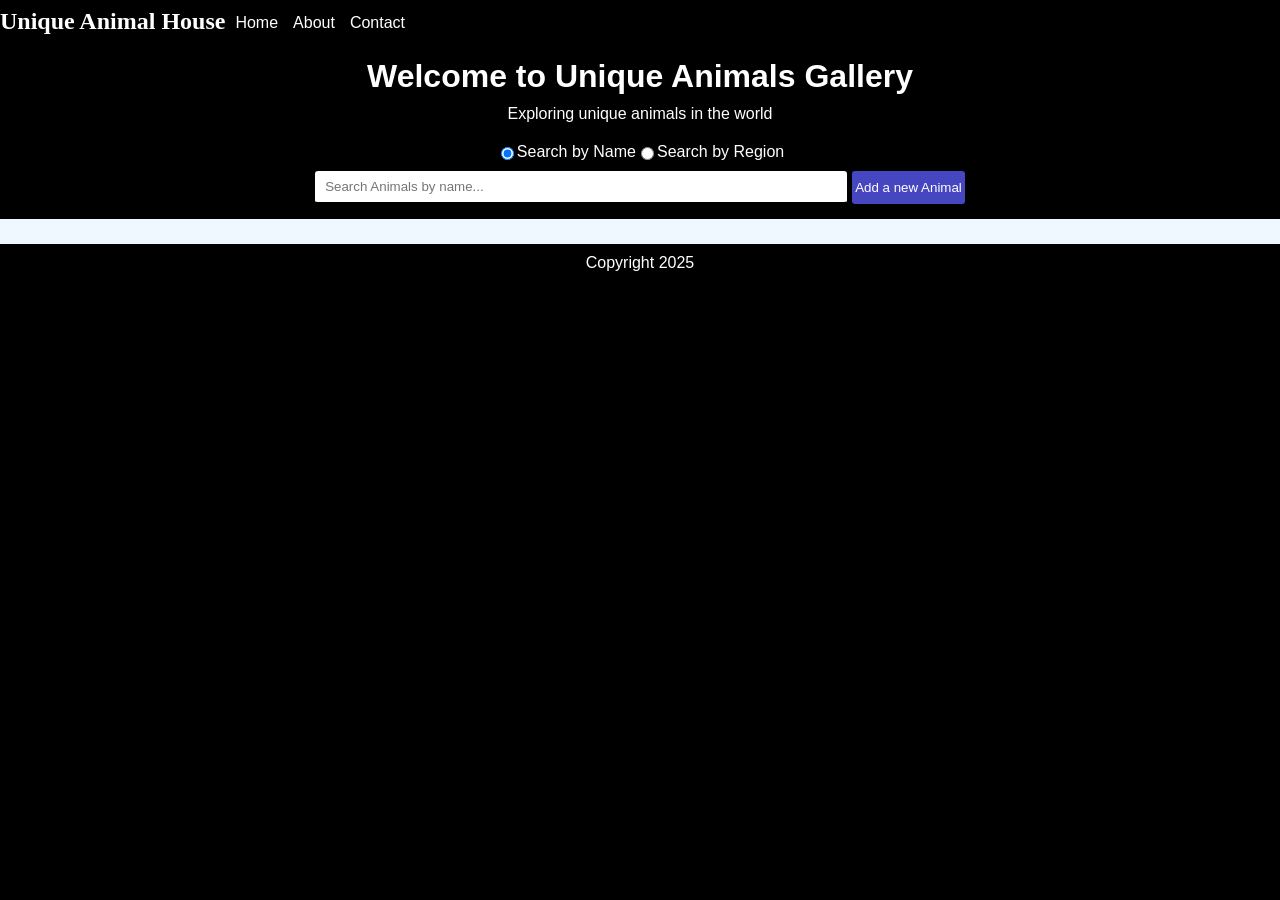
<file: src/main/resources/static/html/index.html>
<!DOCTYPE html>
<html lang="en">
<head>
    <meta charset="UTF-8">
    <meta name="viewport" content="width=device-width, initial-scale=1.0">
    <link rel="stylesheet" href="../css/index.css">
    <title>Home</title>
</head>
<body>
    <div id="navbar">
        <h2 id="name">Unique Animal House</h2>
        <div id="navbar-links">
            <a href="index.html">Home</a>
            <a href="#">About</a>
            <a href="#">Contact</a>
        </div>
    </div>
    <div id="heading">
        <h1 style="text-align: center;">Welcome to Unique Animals Gallery</h1>
        <p style="text-align: center;">Exploring unique animals in the world</p>
    </div>
    <div>
        <form id="search-type">
            <input type="radio" id="search-by-name" name="search-type" value="name" checked>
            <label for="search-by-name">Search by Name</label>
            <input type="radio" id="search-by-region" name="search-type" value="region">
            <label for="search-by-region">Search by Region</label>
        </form>
    </div>
    <div id="search">
        <input type="text" id="search-input" placeholder="Search Animals by name...">
        <button id="add-new-animal">Add a new Animal</button>
    </div>
    <div id="outer-container">
        <div id="container">

        </div>
    </div>

    <div id="footer">
        <p>Copyright 2025</p>
    </div>

    <script>
        const baseUrl = "http://127.0.0.1:8080/"
        const container = document.getElementById("container");
        const addNewBtn = document.getElementById("add-new-animal")
        const searchInput = document.getElementById("search-input");
        const searchTypeForm = document.getElementById("search-type");

        addNewBtn.onclick = function() {
             window.location.href = " new-animal-form.html"
        };

        function createAnimalCard(animal){
            const card = document.createElement('div');
            card.className = 'animal-card';

            const img = document.createElement('img');
            img.src = animal.imageUrl;
            img.alt = animal.name

            const animalName = document.createElement('h3');
            animalName.textContent = animal.name;

            const uniqueElements = document.createElement('p');
            uniqueElements.textContent = animal.summary;

            const cardHeading = document.createElement('div')
            cardHeading.className = "card-heading"

            const cardRegion = document.createElement('p');
            cardRegion.innerHTML = "<strong>Region:</strong> " + animal.region;

            const cardButtons = document.createElement('div')
            cardButtons.className = "card-buttons"

            const detailButton = document.createElement('button');
            detailButton.textContent = "View Details";
            detailButton.type ="button";

            const editButton = document.createElement('button');
            editButton.textContent = "Edit";
            editButton.classList.add = "edit-button";
            editButton.type ="button";

            const deleteButton = document.createElement('button');
            deleteButton.textContent = "Delete";
            deleteButton.classList.add("delete-button");
            deleteButton.type ="button";

            detailButton.onclick = function() {
                window.location.href = "details.html?id=" + animal.id;
            };

            editButton.onclick = function() {
                window.location.href = "new-animal-form.html?id=" + animal.id;
            };

            deleteButton.onclick = function() {
                fetch(baseUrl + "uniqueanimal/delete/" + animal.id, {
                    method: "DELETE"
                })
                .then(response => {
                    if (response.ok) {
                        window.location.reload();
                    } else {
                        alert("Failed to delete the animal.");
                    }
                });
            };

            container.appendChild(card);
            card.appendChild(img);
            card.appendChild(cardHeading);
            cardHeading.appendChild(animalName);
            cardHeading.appendChild(uniqueElements);
            cardHeading.appendChild(cardRegion);
            cardHeading.appendChild(cardButtons);
            cardButtons.appendChild(detailButton);
            cardButtons.appendChild(editButton);        
            cardButtons.appendChild(deleteButton);
        };

        fetch(baseUrl + "uniqueanimals")
        .then(Response => Response.json())
        .then(data => data.forEach(animal => createAnimalCard(animal)));

        searchTypeForm.onchange = function() {
            const selectedType = document.querySelector('input[name="search-type"]:checked').value;
            if(selectedType == "region") {
                searchInput.placeholder = "Search Animals by region...";
            } else {
                searchInput.placeholder = "Search Animals by name...";
            }
        };

        let currentcontroller;

        searchInput.oninput = function() {
            const selectedType = document.querySelector('input[name="search-type"]:checked').value;
            const filter = searchInput.value.toLowerCase();

            if (currentcontroller){ console.log(currentcontroller); currentcontroller.abort(); };
            currentcontroller = new AbortController();

            container.innerHTML = "";
            if(filter === "") {
                fetch(baseUrl + "uniqueanimals")
                .then(Response => Response.json())
                .then(data => data.forEach(animal => createAnimalCard(animal)));
                return;
            }else{
                if(selectedType === "region") {
                    fetch(baseUrl + "uniqueanimals/region/" + filter)
                    .then(Response => Response.json())
                    .then(data => data.forEach(animal => createAnimalCard(animal)));
                } else {
                    fetch(baseUrl + `uniqueanimals/search?name=${encodeURIComponent(filter)}`)
                    .then(Response => Response.json())
                    .then(data => data.forEach(animal => createAnimalCard(animal)));
                }
            }
        };
    </script>

</body>
</html>
</file>
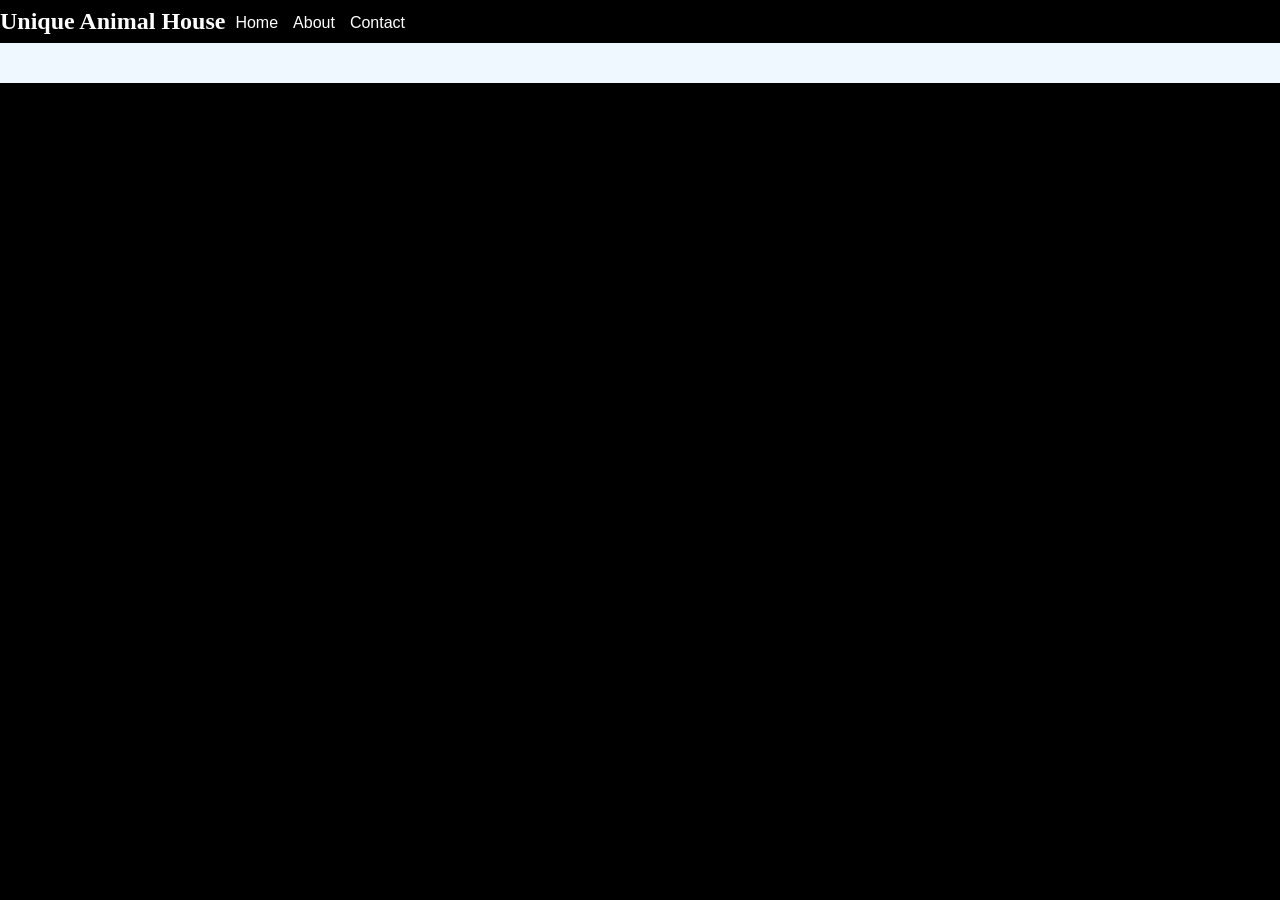
<file: src/main/resources/static/html/details.html>
<!DOCTYPE html>
<html lang="en">
<head>
    <meta charset="UTF-8">
    <meta name="viewport" content="width=device-width, initial-scale=1.0">
    <link rel="stylesheet" href="../css/index.css">
    <title>Details</title>
</head>
<body>
    <div id="navbar">
        <h2 id="name">Unique Animal House</h2>
        <div id="navbar-links">
            <a href="index.html">Home</a>
            <a href="#">About</a>
            <a href="#">Contact</a>
        </div>
    </div>

    <div id="outer-container">
        <div id="details-container">

        </div>
    </div>

    <script>

        const urlParams = new URLSearchParams(window.location.search);
        const animalId = urlParams.get('id');
        const baseUrl = "http://127.0.0.1:8080/"

        const detailContainer = document.getElementById("details-container")

        fetch(baseUrl + "uniqueanimal/" + animalId)
        .then(Response => Response.json())
        .then(data => {
            
            const detailCard = document.createElement('div');
            detailCard.className = "detail-card";

            const breaks = document.createElement('br');

            const detaileCardImg = document.createElement('img');
            detaileCardImg.src = data.imageUrl;
            detaileCardImg.alt = data.name;

            const headings = document.createElement('div');
            headings.className = "headings";

            const detailCardName = document.createElement('h1');
            detailCardName.textContent = data.name;

            const detailCardRegion = document.createElement('p');
            detailCardRegion.innerHTML = "<strong>Region: </strong>" + data.region;

            const detailCardLifeSpan = document.createElement('p');
            detailCardLifeSpan.innerHTML = "<strong>Average Life Span: </strong>" + data.lifeSpan + " years";

            const detailCardDescription = document.createElement('p');
            detailCardDescription.innerHTML = "<strong>Description: </strong>" + data.description;

            const detailCardDateAdded = document.createElement('p');
            detailCardDateAdded.innerHTML = "<strong>Date Added: </strong>" + new Date(data.dateAdded).toLocaleDateString();
            
            detailContainer.appendChild(detailCard);
            detailCard.appendChild(detaileCardImg);
            headings.appendChild(detailCardName);
            headings.appendChild(detailCardRegion);
            headings.appendChild(detailCardLifeSpan);
            headings.appendChild(detailCardDescription);
            headings.appendChild(detailCardDateAdded);
            detailCard.appendChild(headings);
            detailContainer.appendChild(breaks);
        })

        

    </script>
</body>
</html>
</file>
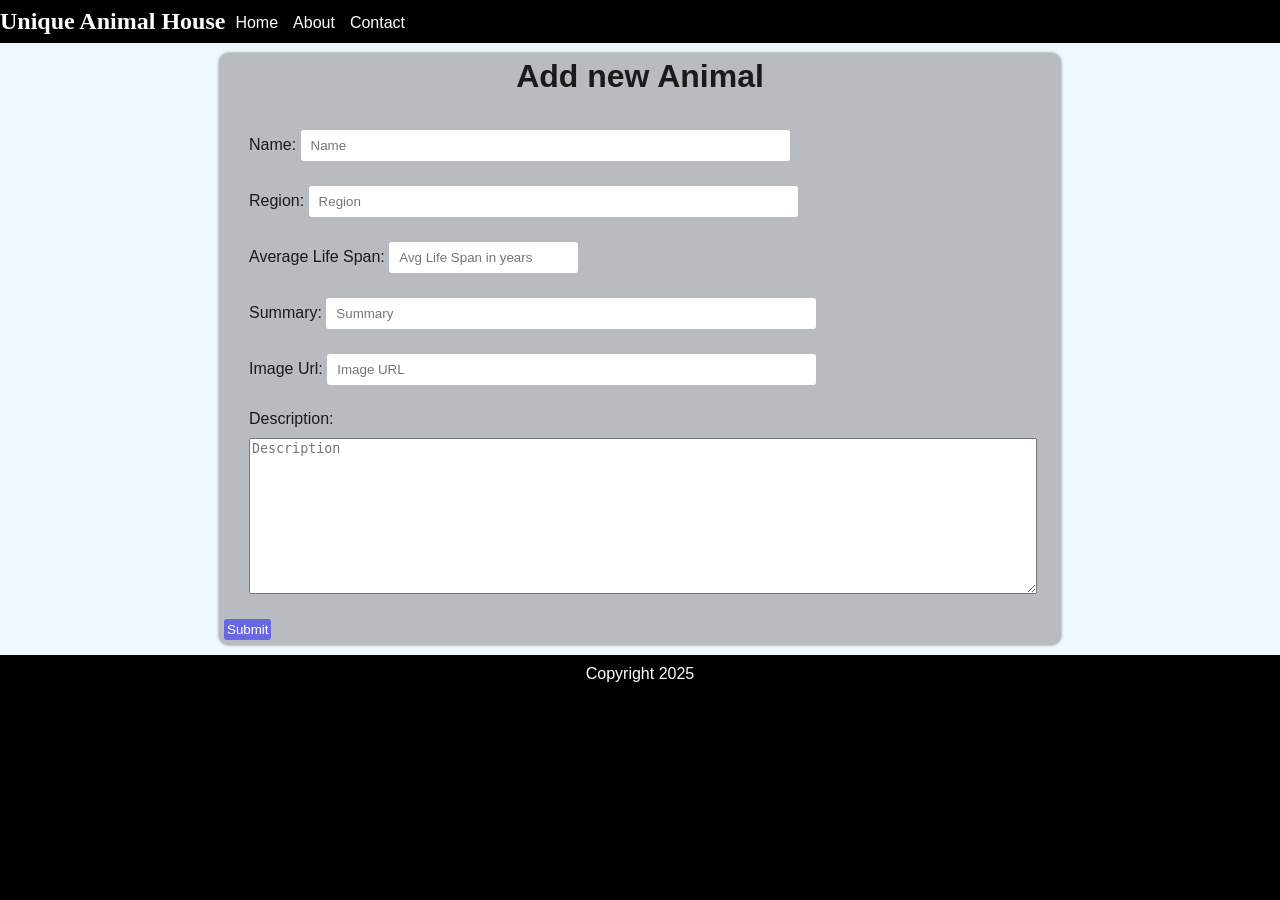
<file: src/main/resources/static/html/new-animal-form.html>
<!DOCTYPE html>
<html lang="en">
<head>
    <meta charset="UTF-8">
    <meta name="viewport" content="width=device-width, initial-scale=1.0">
    <link rel="stylesheet" href="../css/index.css" >
    <title>New Animal Form</title>
</head>
<body>
    <div id="navbar">
        <h2 id="name">Unique Animal House</h2>
        <div id="navbar-links">
            <a href="index.html">Home</a>
            <a href="#">About</a>
            <a href="#">Contact</a>
        </div>
    </div>

    <div id="outer-container">
        <div id="form-container">
            <h1 id="form-heading" style="text-align: center;">Add new Animal</h1>
            <form id="new-animal-form">

                <label>
                    Name:
                    <input type="text" id="animal-name" placeholder="Name">
                </label>

                <label>
                    Region:
                    <input type="text" id="region" placeholder="Region">
                </label>

                <label>
                    Average Life Span:
                    <input type="number" id="life-span" placeholder="Avg Life Span in years">
                </label>

                <label>
                    Summary:
                    <input type="text" id="summary" placeholder="Summary">
                </label>
                

                <label>
                    Image Url:
                    <input type="text" id="image-url" placeholder="Image URL">
                </label>


                <label>
                    Description:
                    <textarea type="text" id="description" placeholder="Description"></textarea>
                </label>


                <input id="submit-button" type="submit">

            </form>

        </div>
    </div>


    <div id="footer">
        <p>Copyright 2025</p>
    </div>

    <script>
        const baseUrl = "http://127.0.0.1:8080/"
        const form = document.getElementById("new-animal-form");
        const formHeading = document.getElementById("form-heading");
        let id = null;
        const parameters = new URLSearchParams(window.location.search);

        function submitForm(url, newAnimal, type) {
            fetch(baseUrl + url, {
                    method: type,
                    headers: {
                        "Content-Type": "application/json"
                    },
                    body: JSON.stringify(newAnimal) 
                })
                .then(response => {
                    if (response.ok) {
                        window.location.href = "index.html";
                    } else {
                        alert("Failed to add new animal.");
                    }
                })
                .catch(error => {
                    console.error("Error:", error);
                    alert("An error occurred while adding the animal.");
                });
        }


        if (parameters.has("id")) {
            formHeading.textContent = "Edit Animal";
            id = parameters.get("id");
            fetch(baseUrl + "uniqueanimal/" + id)
            .then(response => response.json()) 
            .then(animal => {
                document.getElementById("animal-name").value = animal.name;
                document.getElementById("region").value = animal.region;
                document.getElementById("life-span").value = animal.lifeSpan;
                document.getElementById("summary").value = animal.summary;
                document.getElementById("image-url").value = animal.imageUrl;
                document.getElementById("description").value = animal.description;
            }); 
        }
            form.onsubmit = function(event) {
                event.preventDefault();
                const newAnimal = {
                    name: document.getElementById("animal-name").value,
                    region: document.getElementById("region").value,
                    lifeSpan: parseInt(document.getElementById("life-span").value),
                    summary: document.getElementById("summary").value,
                    imageUrl: document.getElementById("image-url").value,
                    description: document.getElementById("description").value
                };
                if(id) {
                    newAnimal.id = id;
                    submitForm("uniqueanimal/edit/"+id, newAnimal, "PUT");
                }else{
                    submitForm("uniqueanimal", newAnimal, "POST");
                }
            };
    </script>
</body>
</html>
</file>
<file: src/main/resources/static/css/index.css>
body{
    background-color: black;
    color:white;
    margin: 0;
    font-family: sans-serif;
}
h1, h2, h3, p{
    margin: 0;
}
p{
    margin-top: 10px;
}
a{
    text-decoration: none;
    list-style: none;
}
input{
     padding: 8px 10px;
    color: #1a1a1a;
    border: none;
    border-radius: 3px;
    outline: none!important;
}


#heading{
    margin-top: 15px;
}
#navbar{
    display: flex;
    flex-direction: row;
    align-items: flex-end;
    align-self: start;
    gap: 10px;
    padding: 8px 0px;
    position: sticky;
    z-index: 999;
}
#navbar h2{
    font-family: cursive;
}
#navbar-links{
    display: flex;
    flex-direction: row;
    gap:15px;
}
#navbar-links a{
    color: inherit;
    border-bottom: solid rgb(0, 0, 0) 3px;
}

#navbar-links a:hover{
    border-bottom: solid white 3px;
}

#search-type{
    display: flex;
    flex-direction: row;
    justify-content: center;
    margin-top: 20px;
}

#search{
    display: flex;
    flex-direction: row;
    justify-content: center;
    gap: 5px;
    margin-top: 10px;
    margin-bottom: 15px;
}
#search input{
    width: 40%;
    border-bottom: 2px solid rgb(0, 0, 0);
}
#search input:focus{
    background-color: aliceblue;
    border-bottom: 2px solid rgba(86, 86, 236, 0.82);
}
#search button, #submit-button{
    padding: 3px;
    cursor: pointer;
    background-color: rgba(86, 86, 236, 0.82);
    color: white;
    border: none;
    border-radius: 3px;
}

#outer-container{
    width: 100%;
    display: flex;
    justify-content: center;
    background-color: aliceblue;
}

#container{
    width: 85%;
    height: auto;
    display: grid;
    grid-template-columns: repeat(auto-fit, minmax(250px, 1fr));
    grid-gap: 25px;
    margin-top: 25px;
}

.animal-card{
    display: flex;
    flex-direction: column;
    justify-content: space-between;
    background-color: aliceblue;
    color: black;
    margin: 5px;
    background-color: rgba(128, 128, 128, 0.228);
    border: solid 1px rgba(0, 0, 0, 0.457);
    box-shadow: 0px 0px 3px rgba(0, 0, 0, 0.5);
    border-radius: 5px;
    max-width: 350px;
}

.animal-card img{
    width: 100%;
    height: 250px;
    border-top-right-radius: 5px ;
    border-top-left-radius: 5px ;
}

.card-heading{
    padding: 5px;
}

.card-heading button{
    cursor: pointer;
    height: 25px;
    background-color: rgb(40, 183, 69);
    border: none;
    color: rgba(240, 238, 238, 0.646);
    border-radius: 2px;
    margin-top: 5px;
}

#footer{
    height: 35px;
    display: flex;
    justify-content: center;
    align-content: center;
    text-align: center;
    
}


/* details.html */

#details-container{
    display: flex;
    width: 75%;
    flex-direction: column;
    padding: 20px;
    gap: 10px;

}

#details-container br{
    height: 3px;
    color: black;

}

.detail-card{
    display: flex;
    align-items: center;
    color: #1a1a1a;
    gap: 5px;
}

.detail-card img{
    width: 65%;
    height: auto;
    border-radius: 5px;
}

.card-buttons{
    display: flex;
    justify-content: space-between;
    align-items: flex-end;
}

.delete-button{
    background-color: rgb(220, 53, 69)!important;
}

.headings{
    display: flex;
    flex-direction: column;
    align-content: flex-end;
    height: 100%;
    gap: 10px;
}


/* new-animal-form.html */
#form-container{
    color: #1a1a1a;
    display: flex;
    flex-direction: column;
    width: 65%;
    gap: 10px;
    background-color: rgba(56, 49, 49, 0.304);
    padding: 5px;
    margin: 10px 0px;
    border-radius: 10px;
    box-shadow: 0px 0px 3px rgba(0, 0, 0, 0.5);

}

#form-container input[type = text]{
    width: 60%;
}

#form-container label{
    display: block;
    margin: 25px;
}

#description{
    height: 150px;
    display: block;
    width: 100%;
    margin-top: 10px;
    margin-bottom: 10px;
}
</file>
